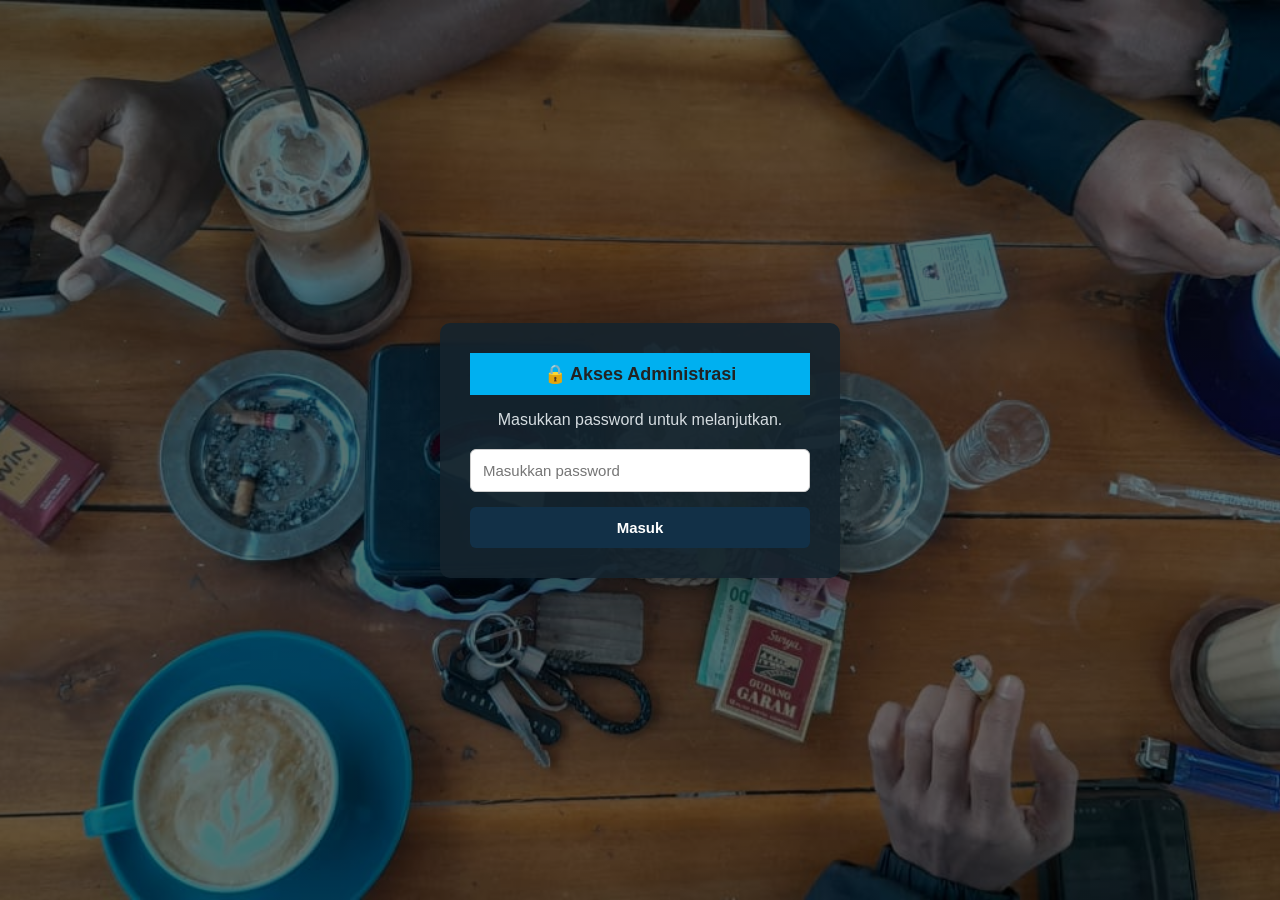
<file: index.html>
<!DOCTYPE html>
<html lang="id">
<head>
  <meta charset="UTF-8">
  <meta name="viewport" content="width=device-width, initial-scale=1.0, maximum-scale=1.0, user-scalable=no">

  <title>Administrasi Pembayaran</title>

  <link rel="stylesheet" href="style.css">
</head>

<body>

  <script>
    if (sessionStorage.getItem("loginTataWangun") !== "true") {
        window.location.href = "login.html";
    }
  </script>

  <!-- TOMBOL HAMBURGER -->
  <button class="tombol-menu" id="tombol-menu">
    ☰
  </button>

  <!-- SIDEBAR -->
  <aside class="sidebar" id="sidebar">

    <h2>Tata Wangun</h2>
    <p>Administrasi Interior</p>

    <nav class="menu-sidebar">

      <a href="index.html" class="aktif">
        Administrasi Pembayaran
      </a>

      <a href="pelanggan.html">
        Data Pelanggan
      </a>

      <a href="pembayaran.html">
        Pembayaran Proyek
      </a>

      <a href="Profil.html">
        Profil Company
    </a>

    </nav>

  </aside>


  <!-- LAPISAN GELAP -->
  <div class="overlay" id="overlay"></div>


  <!-- ISI HALAMAN -->
  <div class="isi-halaman">

    <header>

        <div class="header-company">

          <img src="logo.png" alt="Logo Tata Wangun Interior">

          <div>
              <h1>Administrasi Pembayaran</h1>
              <p>Tata Wangun Interior</p>
          </div>

        </div>

    </header>

    <main>

      <!-- DATA PROYEK -->
      <section class="data-proyek">

        <h2>Data Proyek</h2>

        <label for="nama-klien">
          Nama Klien
        </label>

        <input
          type="text"
          id="nama-klien"
          placeholder="Masukkan nama klien"
        >

        <label for="nama-proyek">
          Nama Proyek
        </label>

        <input
          type="text"
          id="nama-proyek"
          placeholder="Contoh: Renovasi Dapur"
        >

      </section>


      <!-- INFORMASI DOKUMEN -->
      <section class="info-dokumen">

        <p>
          <strong>Nama Klien:</strong>
          <span id="tampil-klien">-</span>
        </p>

        <p>
          <strong>Nama Proyek:</strong>
          <span id="tampil-proyek">-</span>
        </p>

      </section>


      <!-- MATERIAL -->
      <section class="material">

        <h2>A. Pengadaan Material dan Perlengkapan Kerja</h2>

        <div class="table-wrapper">
          <table>
            <thead>
              <tr>
                <th>No</th>
                <th>Uraian Material</th>
                <th>Volume</th>
                <th>Satuan</th>
                <th>Harga Satuan</th>
                <th>Margin</th>
                <th>Harga Proyek</th>
                <th>Jumlah Total</th>
                <th>Aksi</th>
              </tr>
            </thead>

            <tbody>

              <tr>

                <td>1</td>

                <td>
                  <input
                    type="text"
                    placeholder="Nama material"
                  >
                </td>

                <td>
                  <input
                    type="number"
                    placeholder="0"
                  >
                </td>

                <td>
                  <input
                    type="text"
                    placeholder="pcs / m / unit"
                  >
                </td>

                <td>
                  <input
                    type="number"
                    placeholder="0"
                  >
                </td>

                <td>Rp0</td>

                <td>Rp0</td>

                <td>Rp0</td>

                <td>
                  <button
                    type="button"
                    class="hapus-baris"
                  >
                    Hapus
                  </button>
                </td>

              </tr>

            </tbody>

          </table>
        </div>

        <button
          type="button"
          id="tambah-material"
        >
          + Tambah Material
        </button>

        <p>
          <strong>
            Subtotal Material: Rp0
          </strong>
        </p>

      </section>


      <!-- JASA -->
      <section class="jasa">

        <h2>B. Jasa Instalasi dan Operasional</h2>

        <div class="table-wrapper">
          <table>

            <thead>
              <tr>
                <th>No</th>
                <th>Uraian Pekerjaan</th>
                <th>Volume</th>
                <th>Satuan</th>
                <th>Harga Satuan</th>
                <th>Jumlah Total</th>
                <th>Aksi</th>
              </tr>
            </thead>

            <tbody>

              <tr>

                <td>1</td>

                <td>
                  <input
                    type="text"
                    placeholder="Nama pekerjaan"
                  >
                </td>

                <td>
                  <input
                    type="number"
                    placeholder="0"
                  >
                </td>

                <td>
                  <input
                    type="text"
                    placeholder="hari / orang / unit"
                  >
                </td>

                <td>
                  <input
                    type="number"
                    placeholder="0"
                  >
                </td>

                <td>Rp0</td>

                <td>
                  <button
                    type="button"
                    class="hapus-baris"
                  >
                    Hapus
                  </button>
                </td>

              </tr>

            </tbody>

          </table>
        </div>

        <button
          type="button"
          id="tambah-jasa"
        >
          + Tambah Jasa
        </button>

        <p>
          <strong>
            Subtotal Jasa dan Operasional: Rp0
          </strong>
        </p>

      </section>


      <!-- REKAP -->
      <section class="rekap">

        <h2>C. Rekapitulasi Total Penawaran</h2>

        <p>
          Subtotal Material:
          <strong>Rp0</strong>
        </p>

        <p>
          Subtotal Jasa:
          <strong>Rp0</strong>
        </p>

        <p>
          Total Biaya Pekerjaan:
          <strong>Rp0</strong>
        </p>

      </section>


      <!-- TANDA TANGAN -->
      <section class="tanda-tangan">

        <div class="ttd-kolom">

          <p>Mengetahui dan Menyetujui,</p>
          <p>Klien / Pemilik Rumah</p>

          <div class="ruang-ttd"></div>

          <p id="nama-ttd-klien">
            (................................)
          </p>

        </div>


        <div class="ttd-kolom">
          <p>Hormat Kami,</p>

          <div class="ruang-ttd">
              <img src="ttd.png" alt="Tanda tangan">
          </div>

          <strong>( Rian Aji N )</strong>
      </div>

      </section>


      <!-- TOMBOL PDF -->
      <button
        type="button"
        id="unduh-pdf"
      >
        Unduh PDF
      </button>

    </main>

  </div>

  <!-- JAVASCRIPT -->
   
  <script src="script.js"></script>
  <script src="menu.js"></script>

  <footer>
      <p>&copy; 2026 Tata Wangun Interior</p>
      <p>Administrasi Interior.</p>
      <p>Created by Anggas | Instagram: @Anggas_asihprana</p>

  </footer>

</body>
</html>
</file>
<file: style.css>
/* ==================================================
   DASAR
   ================================================== */

* {
    box-sizing: border-box;
}

body {
    margin: 0;
    font-family: Arial, sans-serif;
    background-color: #f2f2f2;
    color: #222;
    overflow-x: hidden;
}


/* ==================================================
   MENU HAMBURGER
   ================================================== */

.tombol-menu {
    position: fixed;

    top: 15px;
    left: 15px;

    z-index: 1001;

    width: 45px;
    height: 45px;

    padding: 0;

    border: none;
    border-radius: 5px;

    background-color: #123047;
    color: white;

    font-size: 25px;

    cursor: pointer;
}

.tombol-menu:hover {
    background-color: #007dac;
}


/* ==================================================
   SIDEBAR
   ================================================== */

.sidebar {
    position: fixed;

    top: 0;
    left: 0;

    z-index: 1000;

    width: 250px;
    height: 100vh;

    padding: 75px 15px 25px;

    background:
        linear-gradient(
            rgba(18, 48, 71, 0.88),
            rgba(18, 48, 71, 0.88)
        ),
        url("BGnavbar.jpeg");

    background-size: cover;
    background-position: center;
    background-repeat: no-repeat;

    color: white;

    transform: translateX(-100%);

    transition: transform 0.3s ease;
}

.sidebar.buka {
    transform: translateX(0);
}

.sidebar h2 {
    margin: 0 0 8px;

    font-size: 20px;
}

.sidebar p {
    margin: 0 0 30px;

    color: #b7e6f7;

    font-size: 13px;
}

.sidebar.buka {
    transform: translateX(0);
}

.sidebar h2 {
    margin: 0 0 8px;

    font-size: 20px;
}

.sidebar p {
    margin: 0 0 30px;

    color: #b7e6f7;

    font-size: 13px;
}


/* ==================================================
   MENU SIDEBAR
   ================================================== */

.menu-sidebar {
    display: flex;

    flex-direction: column;

    gap: 8px;
}

.menu-sidebar a {
    padding: 12px;

    border-radius: 5px;

    color: white;

    text-decoration: none;

    font-weight: bold;
}

.menu-sidebar a:hover,
.menu-sidebar a.aktif {
    background-color: #00a8e1;
}


/* ==================================================
   OVERLAY
   ================================================== */

.overlay {
    position: fixed;

    top: 0;
    left: 0;

    z-index: 999;

    width: 100%;
    height: 100%;

    background-color: rgba(0, 0, 0, 0.4);

    display: none;
}

.overlay.tampil {
    display: block;
}


/* ==================================================
   LAYOUT
   ================================================== */

.layout-aplikasi {
    min-height: 100vh;
}

.isi-halaman {
    width: 100%;

    min-width: 0;
}


/* ==================================================
   HEADER
   ================================================== */

header {
    padding: 25px 25px 25px 100px;

    background-color: #123047;

    color: white;
}

header h1 {
    margin: 0 0 5px;
}

header p {
    margin: 0;

    color: #b7e6f7;
}

.header-company {
    display: flex;
    align-items: center;
    gap: 25px;
    width: 100%;
}

.header-company img {
    width: 350px;
    height: auto;
    flex-shrink: 0;
}

/* ==================================================
   MAIN
   ================================================== */

main {
    max-width: 1200px;

    margin: 30px auto;

    padding: 25px;

    background-color: white;

    border-radius: 8px;
}

section {
    margin-bottom: 30px;
}

h2 {
    margin: 0 0 15px;

    padding: 10px;

    background-color: #00b0f0;

    font-size: 18px;
}


/* ==================================================
   FORM
   ================================================== */

.data-proyek,
.form-pelanggan,
.form-pembayaran {
    display: flex;

    flex-direction: column;

    gap: 8px;

    max-width: 700px;

    padding: 20px;

    border: 1px solid #c7d3dc;

    background-color: #f7fbfd;
}

.form-pembayaran label {
    margin-top: 5px;

    font-weight: bold;
}

.data-proyek input,
.form-pelanggan input,
.form-pelanggan textarea,
.form-pembayaran input,
.form-pembayaran textarea,
.form-pembayaran select {
    width: 100%;

    padding: 10px;

    border: 1px solid #aab7c2;

    border-radius: 4px;

    font: inherit;
}

.data-proyek input {
    max-width: 500px;
}

.form-pelanggan textarea,
.form-pembayaran textarea {
    min-height: 80px;

    resize: vertical;
}


/* ==================================================
   TABEL
   ================================================== */
.table-wrapper {
    width: 100%;
    overflow-x: auto;
    -webkit-overflow-scrolling: touch;
}

.table-wrapper table {
    min-width: 800px;
}

table {
    width: 100%;

    border-collapse: collapse;
}

th,
td {
    padding: 8px;

    border: 1px solid black;

    text-align: center;
}

th {
    background-color: #e7e7e7;
}

td input {
    width: 100%;

    padding: 6px;

    border: none;

    background-color: #fff4bf;
}


/* Header tabel */

.material thead th,
.jasa thead th,
.daftar-pelanggan thead th,
.daftar-pembayaran thead th {
    background-color: #00a8e1;

    color: white;
}


/* Kolom otomatis */

.material td:nth-child(6),
.material td:nth-child(7),
.material td:nth-child(8),
.jasa td:nth-child(6) {
    background-color: #e4f5fc;

    font-weight: bold;
}


/* ==================================================
   TOMBOL
   ================================================== */

button {
    padding: 12px 20px;

    border: none;

    border-radius: 5px;

    background-color: #00a8e1;

    color: white;

    font-size: 16px;

    font-weight: bold;

    cursor: pointer;
}

button:hover {
    background-color: #007dac;
}

.form-pelanggan button,
.form-pembayaran button {
    align-self: flex-start;

    margin-top: 8px;
}


/* Tombol hapus */

.hapus-pelanggan,
.hapus-baris {
    padding: 7px 11px;

    background-color: #d9534f;

    font-size: 12px;
}

.hapus-pelanggan:hover,
.hapus-baris:hover {
    background-color: #b52f2b;
}


/* Tombol edit */

.edit-pelanggan {
    margin-right: 5px;

    padding: 7px 11px;

    background-color: #f0ad4e;

    font-size: 12px;
}

.edit-pelanggan:hover {
    background-color: #d89027;
}


/* ==================================================
   REKAP
   ================================================== */

.rekap,
.rekap-pembayaran {
    padding: 15px;

    border: 1px solid black;
}

.rekap p,
.rekap-pembayaran p {
    display: flex;

    justify-content: space-between;

    padding: 8px 0;

    border-bottom: 1px solid #ddd;
}


/* ==================================================
   INFORMASI DOKUMEN
   ================================================== */

.info-dokumen {
    display: flex;

    justify-content: space-between;

    gap: 20px;

    margin-bottom: 20px;

    padding: 12px;

    border: 1px solid #999;

    background-color: #f7fbfd;
}

.info-dokumen p {
    margin: 0;
}


/* ==================================================
   TANDA TANGAN
   ================================================== */

.tanda-tangan {
    display: none;

    justify-content: space-between;

    gap: 80px;

    margin-top: 45px;

    text-align: center;
}

.ttd-kolom {
    width: 250px;
}

.ttd-kolom p {
    margin: 4px 0;
}

.ruang-ttd {
    height: 85px;
}

.ruang-ttd {
    height: 85px;
    display: flex;
    align-items: center;
    justify-content: center;
}

.ruang-ttd img {
    width: 140px;
    height: auto;
    object-fit: contain;
}

/* ==================================================
   PILIHAN REKAP PEMBAYARAN
   ================================================== */

.pilihan-rekap {
    max-width: 500px;

    margin-bottom: 30px;
}

.pilihan-rekap label {
    display: block;

    margin-bottom: 8px;

    font-weight: bold;
}

.pilihan-rekap select {
    width: 100%;

    padding: 12px;

    border: 1px solid #ccc;

    border-radius: 6px;

    background-color: white;

    font-size: 15px;
}


/* ==================================================
   HASIL REKAP
   ================================================== */

.hasil-rekap h3 {
    margin-bottom: 15px;
}


/* ==================================================
   TOTAL REKAP
   ================================================== */

.total-rekap {
    display: flex;

    justify-content: space-between;

    align-items: center;

    margin-top: 15px;

    padding: 15px;

    background-color: #f3f6f8;

    border-radius: 6px;
}

.total-rekap strong {
    font-size: 18px;
}


/* ==================================================
   PROFIL COMPANY
   ================================================== */

.profil-company {
    padding: 20px;

    border: 1px solid #c7d3dc;

    background-color: #f7fbfd;
}


/* ==================================================
   PROJECT BERIKUTNYA
   ================================================== */

.project-berikutnya {
    padding: 20px;

    border: 1px solid #c7d3dc;

    background-color: #f7fbfd;
}

.kotak-project {
    max-width: 600px;

    padding: 30px;

    border: 1px solid #d5dfe5;

    border-radius: 8px;

    background-color: white;

    text-align: center;
}

.ikon-project {
    margin-bottom: 10px;

    font-size: 40px;
}

.kotak-project h3 {
    margin: 10px 0;
}

.kotak-project p {
    color: #666;
}

.kotak-project a {
    display: inline-block;

    margin-top: 10px;

    padding: 10px 18px;

    border-radius: 5px;

    background-color: #00a8e1;

    color: white;

    text-decoration: none;

    font-weight: bold;
}

.kotak-project a:hover {
    background-color: #007dac;
}


/* ==================================================
   MODAL PASSWORD
   ================================================== */

.modal-password {
    position: fixed;

    top: 0;
    left: 0;

    z-index: 2000;

    width: 100%;
    height: 100%;

    display: flex;

    align-items: center;
    justify-content: center;

    background:
        linear-gradient(
            rgba(0, 0, 0, 0.55),
            rgba(0, 0, 0, 0.55)
        ),
        url("BGsandi.jpeg");

    background-size: cover;
    background-position: center;
    background-repeat: no-repeat;

    backdrop-filter: blur(6px);
}

.kotak-password {
    width: 90%;

    max-width: 400px;

    padding: 30px;

    border-radius: 10px;

    background-color: rgba(20, 35, 45, 0.90);

    box-shadow: 0 10px 30px rgba(0, 0, 0, 0.3);

    text-align: center;
}

.kotak-password h2 {
    margin-bottom: 10px;
}

.kotak-password p {
    margin-bottom: 20px;
    color: #d5dce0;
}

.kotak-password input {
    width: 100%;

    padding: 12px;

    margin-bottom: 15px;

    border: 1px solid #ccc;

    border-radius: 6px;

    font-size: 15px;
}

.kotak-password button {
    width: 100%;

    padding: 12px;

    border-radius: 6px;

    background-color: #123047;

    font-size: 15px;
}

.kotak-password button:hover {
    background-color: #007dac;
}


/* ==================================================
   FOOTER
   ================================================== */

footer {
    margin-top: 40px;

    padding: 25px;

    background-color: #123047;

    color: white;

    text-align: center;

    font-size: 14px;
}

footer p {
    margin: 5px 0;
    font-size: 13px;
}

footer p:last-child {
    color: #b7e6f7;
    font-size: 13px;
}


/* ==================================================
   TAMPILAN HP
   ================================================== */

@media screen and (max-width: 800px) {

    header {
        padding: 5% 20px 25px;
        text-align: center;
        font-size: 93%;
        
    }

    .header-company {
        flex-direction: column;
        align-items: center;
        gap: 0px;
        text-align:center;
    }

    .header-company img {
        width: 280px;
        max-width: 100%;
    }

    .header-company h1 {
        font-size: 24px;
    }

}


/* ==================================================
   CETAK / PDF
   ================================================== */

@media print {

    @page {
        size: A4 landscape;

        margin: 10mm;
    }

    body {
        background-color: white;

        -webkit-print-color-adjust: exact;

        print-color-adjust: exact;
    }

    .sidebar,
    .tombol-menu,
    .overlay,
    .data-proyek,
    #tambah-material,
    #tambah-jasa,
    #unduh-pdf,
    .hapus-baris {
        display: none !important;
    }

    main {
        max-width: none;

        margin: 0;

        padding: 0;

        background-color: white;
    }

    .material th:nth-child(6),
    .material tbody td:nth-child(6),
    .material th:last-child,
    .material tbody td:last-child,
    .jasa th:last-child,
    .jasa tbody td:last-child {
        display: none;
    }

    .tanda-tangan {
        display: flex !important;
    }

    section {
        break-inside: avoid;
    }

    table {
        font-size: 10px;
    }

    th,
    td {
        padding: 5px;
    }

    .header-company img {
        width: 350px;
        height: auto;
    }

}
</file>
